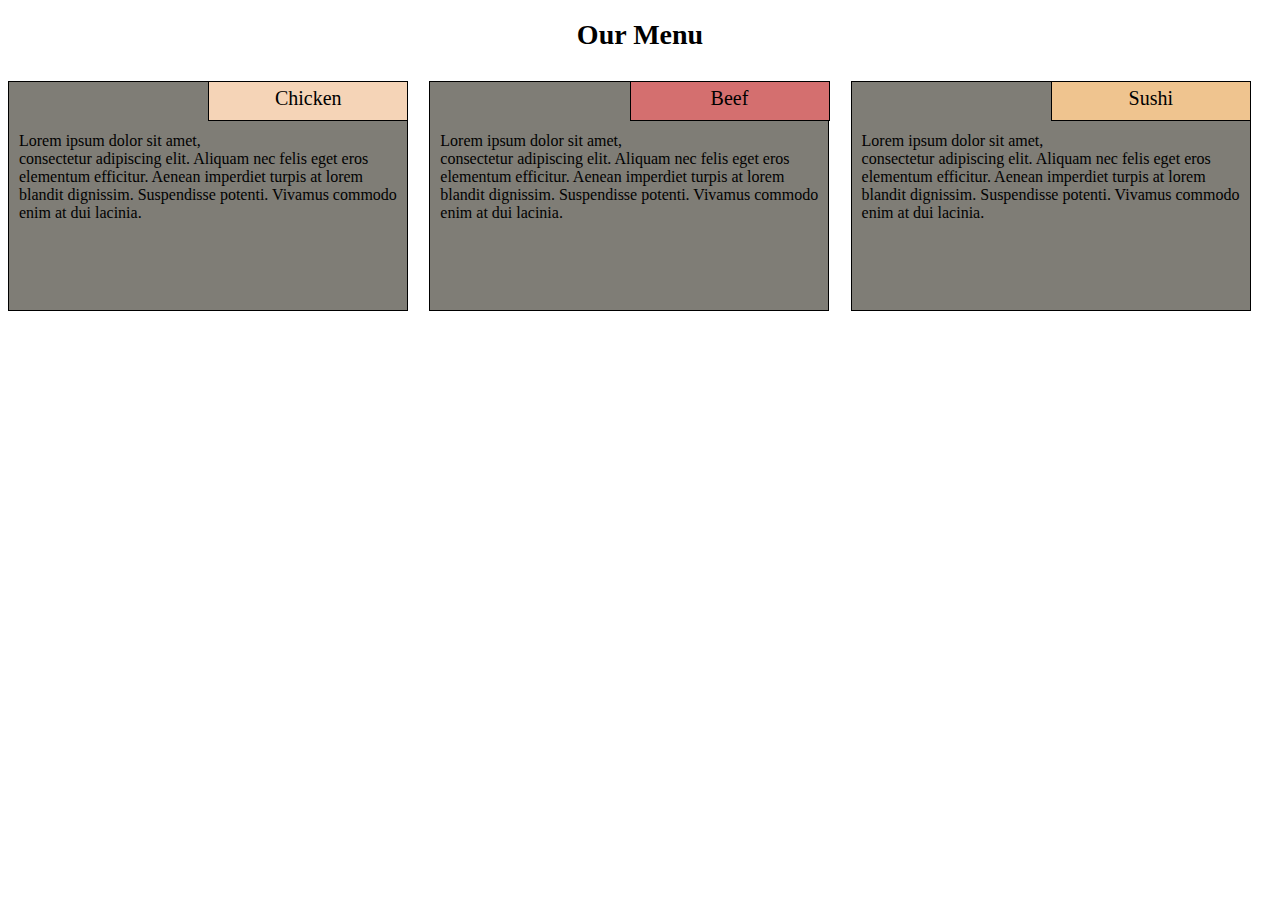
<file: module2-solution/index.html>
<!DOCTYPE html>
<head>
<meta charset="utf-8" />
<title>Our Menu</title>
<link rel="stylesheet" href="style.css">
<style >
	* {
  box-sizing: border-box;
  font-family: "Comic Sans MS", cursive;
</style>
</head>
<body>
	<h1> Our Menu </h1>
	<div id="box" class="col-lg-4 col-md-6">
		<p id= title class= "Chicken">Chicken</p>
		<p class= "body">Lorem ipsum dolor sit amet, consectetur adipiscing elit. Aliquam nec felis eget eros elementum efficitur. Aenean imperdiet turpis at lorem blandit dignissim. Suspendisse potenti. Vivamus commodo enim at dui lacinia.</p></div>
    <div id="box" class="col-lg-4 col-md-6">
    	<p id= title class= "Beef">Beef</p>
    	<p class= "body">Lorem ipsum dolor sit amet, consectetur adipiscing elit. Aliquam nec felis eget eros elementum efficitur. Aenean imperdiet turpis at lorem blandit dignissim. Suspendisse potenti. Vivamus commodo enim at dui lacinia.</p></div>
    <div class="col-lg-4 col-md-12">
    	<p id= title class= "Sushi">Sushi</p>
    	<p class= "body">Lorem ipsum dolor sit amet, consectetur adipiscing elit. Aliquam nec felis eget eros elementum efficitur. Aenean imperdiet turpis at lorem blandit dignissim. Suspendisse potenti. Vivamus commodo enim at dui lacinia.</p></div>
	</div>
</body>
</html>
</file>
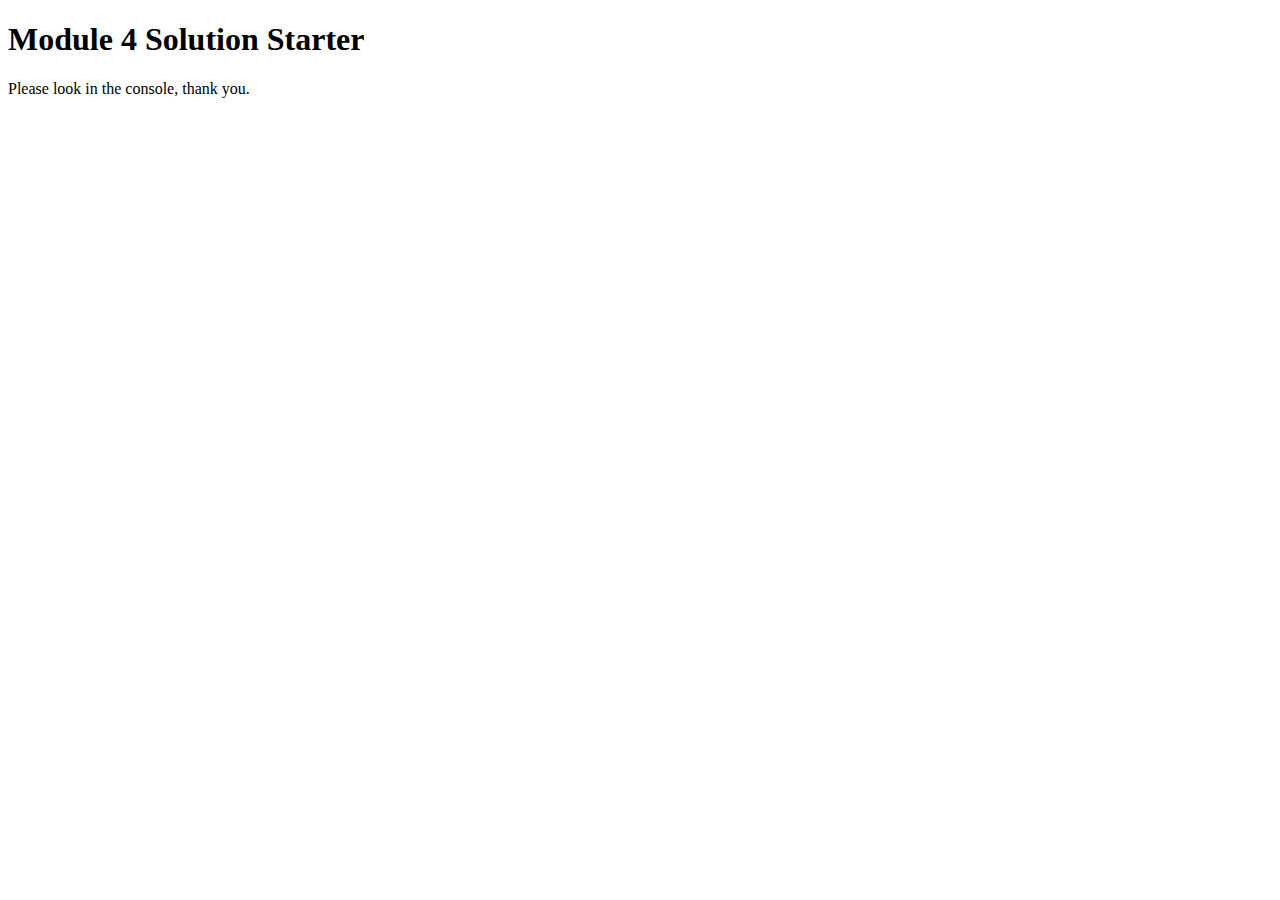
<file: module4-solution/index.html>
<!DOCTYPE html>
<html>
<head>
  <meta charset="utf-8">
  <title>Module 4 Solution Starter</title>
  <script>
    var names = []; // DO NOT REMOVE
  </script>
  <script src="SpeakHello.js"></script>
  <script src="SpeakGoodBye.js"></script>
  <script src="script.js"></script>
</head>
<body>
  <h1>Module 4 Solution Starter</h1>
  <p>Please look in the console, thank you.</p>
</body>
</html>
</file>
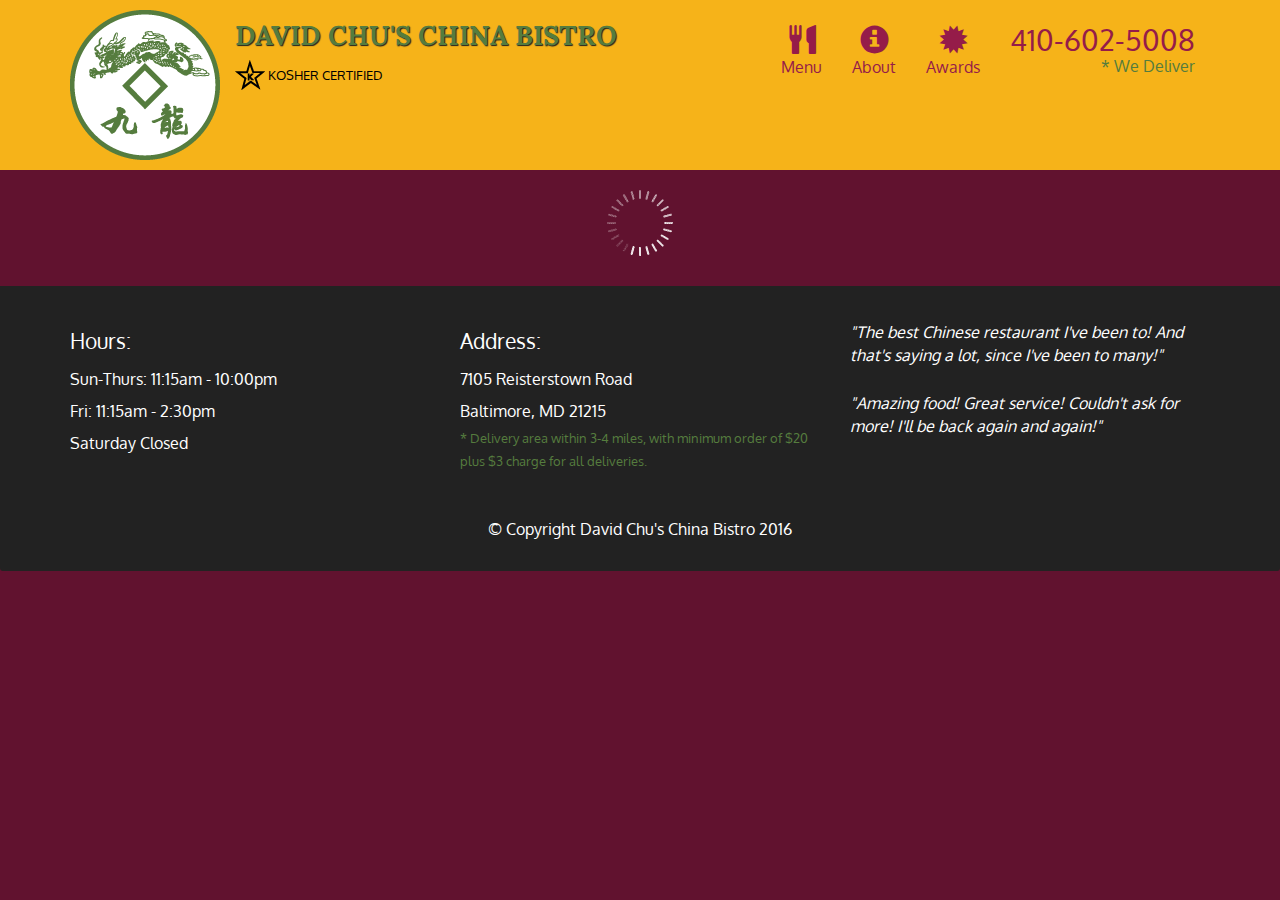
<file: module5-solution/index.html>
<!doctype html>
<html lang="en">
  <head>
    <meta charset="utf-8">
    <meta http-equiv="X-UA-Compatible" content="IE=edge">
    <meta name="viewport" content="width=device-width, initial-scale=1">
    <title>David Chu's China Bistro</title>
    <link rel="stylesheet" href="css/bootstrap.min.css">
    <link rel="stylesheet" href="css/styles.css">
    <link href='https://fonts.googleapis.com/css?family=Oxygen:400,300,700' rel='stylesheet' type='text/css'>
    <link href='https://fonts.googleapis.com/css?family=Lora' rel='stylesheet' type='text/css'>
  </head>
<body>
  <header>
    <nav id="header-nav" class="navbar navbar-default">
      <div class="container">
        <div class="navbar-header">
          <a href="index.html" class="pull-left visible-md visible-lg">
            <div id="logo-img" alt="Logo image"></div>
          </a>

          <div class="navbar-brand">
            <a href="index.html"><h1>David Chu's China Bistro</h1></a>
            <p>
              <img src="images/star-k-logo.png" alt="Kosher certification">
              <span>Kosher Certified</span>
            </p>
          </div>

          <button id="navbarToggle" type="button" class="navbar-toggle collapsed" data-toggle="collapse" data-target="#collapsable-nav" aria-expanded="false">
            <span class="sr-only">Toggle navigation</span>
            <span class="icon-bar"></span>
            <span class="icon-bar"></span>
            <span class="icon-bar"></span>
          </button>
        </div>
        
        <div id="collapsable-nav" class="collapse navbar-collapse">
           <ul id="nav-list" class="nav navbar-nav navbar-right">
            <li id="navHomeButton" class="visible-xs active">
              <a href="index.html">
                <span class="glyphicon glyphicon-home"></span> Home</a>
            </li>
            <li id="navMenuButton">
              <a href="#" onclick="$dc.loadMenuCategories();">
                <span class="glyphicon glyphicon-cutlery"></span><br class="hidden-xs"> Menu</a>
            </li>
            <li>
              <a href="#">
                <span class="glyphicon glyphicon-info-sign"></span><br class="hidden-xs"> About</a>
            </li>
            <li>
              <a href="#">
                <span class="glyphicon glyphicon-certificate"></span><br class="hidden-xs"> Awards</a>
            </li>
            <li id="phone" class="hidden-xs">
              <a href="tel:410-602-5008">
                <span>410-602-5008</span></a><div>* We Deliver</div>
            </li>
          </ul><!-- #nav-list -->
        </div><!-- .collapse .navbar-collapse -->
      </div><!-- .container -->
    </nav><!-- #header-nav -->
  </header>

  <div id="call-btn" class="visible-xs">
    <a class="btn" href="tel:410-602-5008">
    <span class="glyphicon glyphicon-earphone"></span>
    410-602-5008
    </a>
  </div>
  <div id="xs-deliver" class="text-center visible-xs">* We Deliver</div>

  <div id="main-content" class="container"></div>

  <footer class="panel-footer">
    <div class="container">
      <div class="row">
        <section id="hours" class="col-sm-4">
          <span>Hours:</span><br>
          Sun-Thurs: 11:15am - 10:00pm<br>
          Fri: 11:15am - 2:30pm<br>
          Saturday Closed
          <hr class="visible-xs">
        </section>
        <section id="address" class="col-sm-4">
          <span>Address:</span><br>
          7105 Reisterstown Road<br>
          Baltimore, MD 21215
          <p>* Delivery area within 3-4 miles, with minimum order of $20 plus $3 charge for all deliveries.</p>
          <hr class="visible-xs">
        </section>
        <section id="testimonials" class="col-sm-4">
          <p>"The best Chinese restaurant I've been to! And that's saying a lot, since I've been to many!"</p>
          <p>"Amazing food! Great service! Couldn't ask for more! I'll be back again and again!"</p>
        </section>
      </div>
      <div class="text-center">&copy; Copyright David Chu's China Bistro 2016</div>
    </div>
  </footer>

  <!-- jQuery (Bootstrap JS plugins depend on it) -->
  <script src="js/jquery-2.1.4.min.js"></script>
  <script src="js/bootstrap.min.js"></script>
  <script src="js/ajax-utils.js"></script>
  <script src="js/script.js"></script>
</body>
</html>
</file>
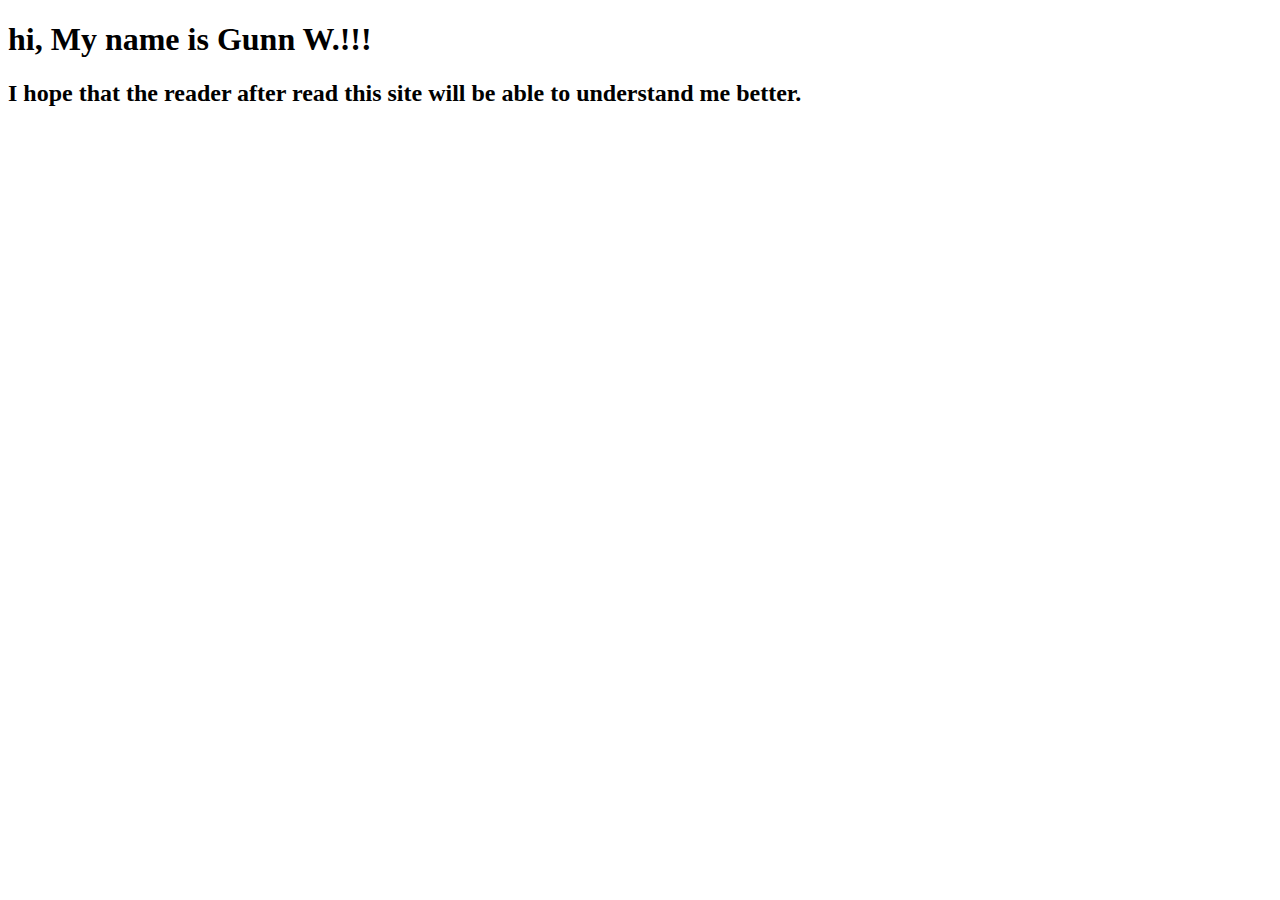
<file: site/index.html>
<!DOCTYPE html>
<html>
<head>
	<title>Portfolio</title>
	<h1>hi, My name is Gunn W.!!!</h1>
</head>
<body>
	<h2>I hope that the reader after read this site will be able to understand me better.</h2>

</body>
</html>
</file>
<file: module2-solution/style.css>
h1 {
  margin-bottom: 30px;
  font-size: 1.75em;
}
.body {
  background-color: #7f7d76;
  width: 95%;
  height: 230px;
  color: #010101;
  text-align: left;
  padding: 50px 10px 0px 10px;
  border: 1px solid black;
  margin-top: 0%;
  font-size: 1em;
}

.row {
	width: 100%;
}

@media (min-width: 992px) {
	.col-lg-1, .col-lg-2, .col-lg-3, .col-lg-4, .col-lg-5, .col-lg-6, .col-lg-7, .col-lg-8, .col-lg-9, .col-lg-10, .col-lg-11, .col-lg-12{
		float: left;
	}
	 .col-lg-1 {
    width: 8.33%;
  }
  .col-lg-2 {
    width: 16.66%;
  }
  .col-lg-3 {
    width: 25%;
  }
  .col-lg-4 {
    width: 33.33%;
  }
  .col-lg-5 {
    width: 41.66%;
  }
  .col-lg-6 {
    width: 50%;
  }
  .col-lg-7 {
    width: 58.33%;
  }
  .col-lg-8 {
    width: 66.66%;
  }
  .col-lg-9 {
    width: 74.99%;
  }
  .col-lg-10 {
    width: 83.33%;
  }
  .col-lg-11 {
    width: 91.66%;
  }
  .col-lg-12 {
    width: 100%;
  }
}
@media (min-width: 768px) and (max-width: 991.9px) {
  .col-md-1, .col-md-2, .col-md-3, .col-md-4, .col-md-5, .col-md-6, .col-md-7, .col-md-8, .col-md-9, .col-md-10, .col-md-11, .col-md-12 {
    float: left;
  }
  .col-md-1 {
    width: 8.33%;
  }
  .col-md-2 {
    width: 16.66%;
  }
  .col-md-3 {
    width: 25%;
  }
  .col-md-4 {
    width: 33.33%;
  }
  .col-md-5 {
    width: 41.66%;
  }
  .col-md-6 {
    width: 50%;
  }
  .col-md-7 {
    width: 58.33%;
  }
  .col-md-8 {
    width: 66.66%;
  }
  .col-md-9 {
    width: 74.99%;
  }
  .col-md-10 {
    width: 83.33%;
  }
  .col-md-11 {
    width: 91.66%;
  }
  .col-md-12 {
    width: 102.65%;
  }
}
h1 {
	text-align: center;
}
#title {
	width: 200px;
  height: 40px;
  text-align: center;
  float: right;
  border: 1px solid black;
  margin-right: 5%;
  margin-top: 0px;
  padding-top: 5px;
  position: relative;
  font-size: 1.25em;
}
.Chicken {
	background-color: #f5d4b7;
}
.Beef{
	background-color: #d46f6f;
}
.Sushi {
	background-color: #efc48f;
}
</file>
<file: module5-solution/css/styles.css>
body {
  font-size: 16px;
  color: #fff;
  background-color: #61122f;
  font-family: 'Oxygen', sans-serif;
}

/** HEADER **/
#header-nav {
  background-color: #f6b319;
  border-radius: 0;
  border: 0;
}

#logo-img {
  background: url('../images/restaurant-logo_large.png') no-repeat;
  width: 150px;
  height: 150px;
  margin: 10px 15px 10px 0;
}

.navbar-brand {
  padding-top: 25px;
}
.navbar-brand h1 { /* Restaurant name */
  font-family: 'Lora', serif;
  color: #557c3e;
  font-size: 1.5em;
  text-transform: uppercase;
  font-weight: bold;
  text-shadow: 1px 1px 1px #222;
  margin-top: 0;
  margin-bottom: 0;
  line-height: .75;
}
.navbar-brand a:hover, .navbar-brand a:focus {
  text-decoration: none;
}
.navbar-brand p { /* Kosher cert */
  color: #000;
  text-transform: uppercase;
  font-size: .7em;
  margin-top: 15px;
}
.navbar-brand p span { /* Star-K */
  vertical-align: middle;
}

#nav-list {
  margin-top: 10px;
}
#nav-list a {
  color: #951C49;
  text-align: center;
}
#nav-list a:hover {
  background: #E7E7E7;
}
#nav-list a span {
  font-size: 1.8em;
}

#phone {
  margin-top: 5px;
}
#phone a { /* Phone number */
  text-align: right;
  padding-bottom: 0;
}
#phone div { /* We Deliver */
  color: #557c3e;
  text-align: right;
  padding-right: 15px;
}

.navbar-header button.navbar-toggle, .navbar-header .icon-bar {
  border: 1px solid #61122f;
}
.navbar-header button.navbar-toggle {
  clear: both;
  margin-top: -30px;
}
/* END HEADER */

/* FOOTER */
.panel-footer {
  margin-top: 30px;
  padding-top: 35px;
  padding-bottom: 30px;
  background-color: #222;
  border-top: 0;
}
.panel-footer div.row {
  margin-bottom: 35px;
}
#hours, #address {
  line-height: 2;
}
#hours > span, #address > span {
  font-size: 1.3em;
}
#address p {
  color: #557c3e;
  font-size: .8em;
  line-height: 1.8;
}
#testimonials {
  font-style: italic;
}
#testimonials p:nth-child(2) {
  margin-top: 25px;
}
/* END FOOTER */



/* HOME PAGE */
.container .jumbotron {
  box-shadow: 0 0 50px #3F0C1F;
  border: 2px solid #3F0C1F;
}

#menu-tile, #specials-tile, #map-tile {
  height: 250px;
  width: 100%;
  margin-bottom: 15px;
  position: relative;
  border: 2px solid #3F0C1F;
  overflow: hidden;
}
#menu-tile:hover, #specials-tile:hover, #map-tile:hover {
  box-shadow: 0 1px 5px 1px #cccccc;
}
#menu-tile {
  background: url('../images/menu-tile.jpg') no-repeat;
  background-position: center;
}
#specials-tile {
  background: url('../images/specials-tile.jpg') no-repeat;
  background-position: center;
}
#menu-tile span, #specials-tile span, #map-tile span {
  position: absolute;
  bottom: 0;
  right: 0;
  width: 100%;
  text-align: center;
  font-size: 1.6em;
  text-transform: uppercase;
  background-color: #000;
  color: #fff;
  opacity: .8;
}
/* END HOME PAGE */

/* MENU CATEGORIES PAGE */
.category-tile { 
  position: relative;
  border: 2px solid #3F0C1F;
  overflow: hidden;
  width: 200px;
  height: 200px;
  margin: 0 auto 15px;
}
.category-tile span {
  position: absolute;
  bottom: 0;
  right: 0;
  width: 100%;
  text-align: center;
  font-size: 1.2em;
  text-transform: uppercase;
  background-color: #000;
  color: #fff;
  opacity: .8;
}
.category-tile:hover {
  box-shadow: 0 1px 5px 1px #cccccc;
}

#menu-categories-title + div {
  margin-bottom: 50px;
}
/* END MENU CATEGORIES PAGE */

/* SINGLE CATEGORY PAGE */
.menu-item-tile {
  margin-bottom: 25px;
}
.menu-item-tile hr {
  width: 80%;
}
.menu-item-tile .menu-item-price {
  font-size: 1.1em;
  text-align: right;
  margin-top: -15px;
  margin-right: -15px;
}
.menu-item-tile .menu-item-price span {
  font-size: .6em;
}
.menu-item-photo {
  position: relative;
  border: 2px solid #3F0C1F; 
  overflow: hidden;
  padding: 0;
  margin-right: -15px;
  margin-left: auto;
  margin-bottom: 20px;
  max-width: 250px;
}
.menu-item-photo div {
  position: absolute;
  bottom: 0;
  right: 0;
  width: 80px;
  background-color: #557c3e;
  text-align: center;
}
.menu-item-description {
  padding-right: 30px;
}
h3.menu-item-title {
  margin: 0 0 10px;
}
.menu-item-details {
  font-size: .9em;
  font-style: italic;
}
/* END SINGLE CATEGORY PAGE */


/********** Large devices only **********/
@media (min-width: 1200px) {
  .container .jumbotron {
    background: url('../images/jumbotron_1200.jpg') no-repeat;
    height: 675px;
  }
}

/********** Medium devices only **********/
@media (min-width: 992px) and (max-width: 1199px) {
  /* Header */
  #logo-img {
    background: url('../images/restaurant-logo_medium.png') no-repeat;
    width: 100px;
    height: 100px;
    margin: 5px 5px 5px 0;
  }
  /* End Header */

  /* Home Page */
  .container .jumbotron {
    background: url('../images/jumbotron_992.jpg') no-repeat;
    height: 558px;
  }
  /* End Home Page */
}

/********** Small devices only **********/
@media (min-width: 768px) and (max-width: 991px) {
  /* Home Page */
  .container .jumbotron {
    background: url('../images/jumbotron_768.jpg') no-repeat;
    height: 432px;
  }
  /* End Home Page */
}

/********** Extra small devices only **********/
@media (max-width: 767px) {
  /* Header */
  .navbar-brand {
    padding-top: 10px;
    height: 80px;
  }
  .navbar-brand h1 { /* Restaurant name */
    padding-top: 10px;
    font-size: 5vw; /* 1vw = 1% of viewport width */
  }
  .navbar-brand p { /* Kosher cert */
    font-size: .6em;
    margin-top: 12px;
  }
  .navbar-brand p img { /* Star-K */
    height: 20px;
  }

  #collapsable-nav a { /* Collapsed nav menu text */
    font-size: 1.2em;
  }
  #collapsable-nav a span { /* Collapsed nav menu glyph */
    font-size: 1em;
    margin-right: 5px;
  }

  #call-btn > a {
    font-size: 1.5em;
    display: block;
    margin: 0 20px;
    padding: 10px;
    border: 2px solid #fff;
    background-color: #f6b319;
    color: #951c49;
  }
  #xs-deliver {
    margin-top: 5px;
    font-size: .7em;
    letter-spacing: .1em;
    text-transform: uppercase;
  }
  /* End Header */

  /* Footer */
  .panel-footer section {
    margin-bottom: 30px;
    text-align: center;
  }
  .panel-footer section:nth-child(3) {
    margin-bottom: 0; /* margin already exists on the whole row */
  }
  .panel-footer section hr {
    width: 50%;
  }
  /* End Footer */

  /* Home Page */
  .container .jumbotron {
    margin-top: 30px;
    padding: 0;
  }
  #menu-tile, #specials-tile {
    width: 360px;
    margin: 0 auto 15px;
  }

  .menu-item-photo {
    margin-right: auto;
  }
  .menu-item-tile .menu-item-price {
    text-align: center;
  }
  .menu-item-description {
    text-align: center;;
  }
}


/********** Super extra small devices Only :-) (e.g., iPhone 4) **********/
@media (max-width: 479px) {
  /* Header */
  .navbar-brand h1 { /* Restaurant name */
    padding-top: 5px;
    font-size: 6vw;
  }
  /* End Header */
  
  /* Home page */
  #menu-tile, #specials-tile {
    width: 280px;
    margin: 0 auto 15px;
  }

  .col-xxs-12 {
    position: relative;
    min-height: 1px;
    padding-right: 15px;
    padding-left: 15px;
    float: left;
    width: 100%;
  }
}
</file>
